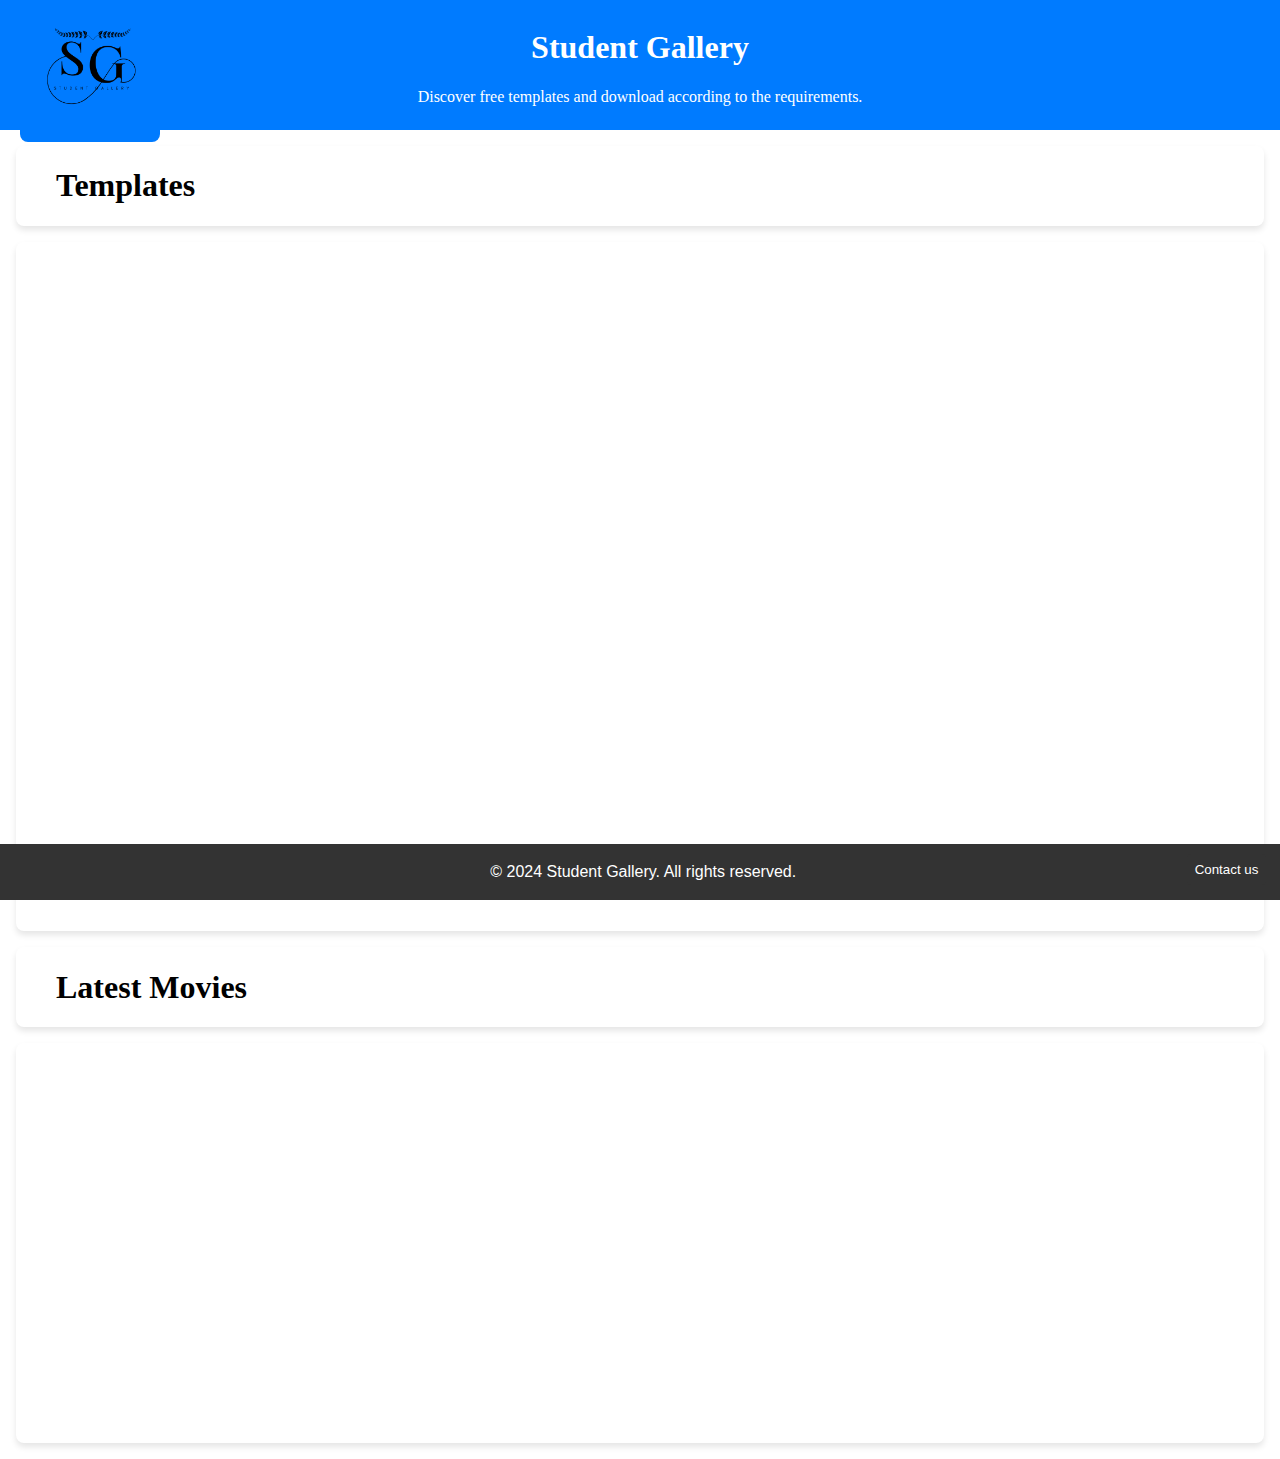
<file: index.html>
<!DOCTYPE html>
<html lang="en">
<head>
    <meta charset="UTF-8">
    <meta name="viewport" content="width=device-width, initial-scale=1.0">
    <title>Student Gallery</title>
    <link rel="stylesheet" href="styles.css">
</head>
<body>
    <header>
        <div>
            <a href="index.html">
                <img src="images/logo.png" alt="Website Logo" class="logo">
            </a>
            <h1>Student Gallery</h1>
            <p>Discover free templates and download according to the requirements.</p>
        </div>
    </header>

    <section class="section-title">
        <h1 class="section-title">Templates</h1>
    </section>

    <section class="template-gallery">
        <div class="template-card">
            <a href="power point.html" class="template-link">
                <img src="images/powerpoint.jpeg" alt="Template 1 Image" class="template-image">
                <h2>Power point templates</h2>
            </a>
        </div>
        
        <div class="template-card">
            <a href="Medical Prescriptions.html" class="template-link">
                <img src="images/prescription.png" alt="Template 2 Image" class="template-image">
                <h2>Medical Prescriptions</h2>
            </a>
        </div>

        <div class="template-card">
            <a href="signature.html" class="template-link">
                <img src="images/signature.png" alt="Template 3 Image" class="template-image">
                <h2>Signature</h2>
            </a>
        </div>

        <div class="template-card">
            <a href="stamp.html" class="template-link">
                <img src="images/stamps.jpg" alt="Template 4 Image" class="template-image">
                <h2>Stamps</h2>
            </a>
        </div>
    </section>
    <section class="section2">
      <h1 class="section2"> Latest Movies</h1>
    </section>
    <section class="template-gallery">
      <div class="template-card">
              <img src="images/Pushpa 2.jpg" alt="Template 1 Image" class="template-image">
              <h2>Pushpa 2</h2>
              <a href="Movies/Pushpa-2.The.Rule.2024.720p.mkv" class="template-link">
                <button id="download-pushpa2" class="download-btn">Download</button>
              </a>
      </div>
    </section>
    
    <footer>
        <p>&copy; 2024 Student Gallery. All rights reserved.</p>
        <nav>
            <button id="contact-btn" class="nav-btn">Contact us</button>
        </nav>
    </footer>

    <script src="script.js"></script>
</body>
</html>
</file>
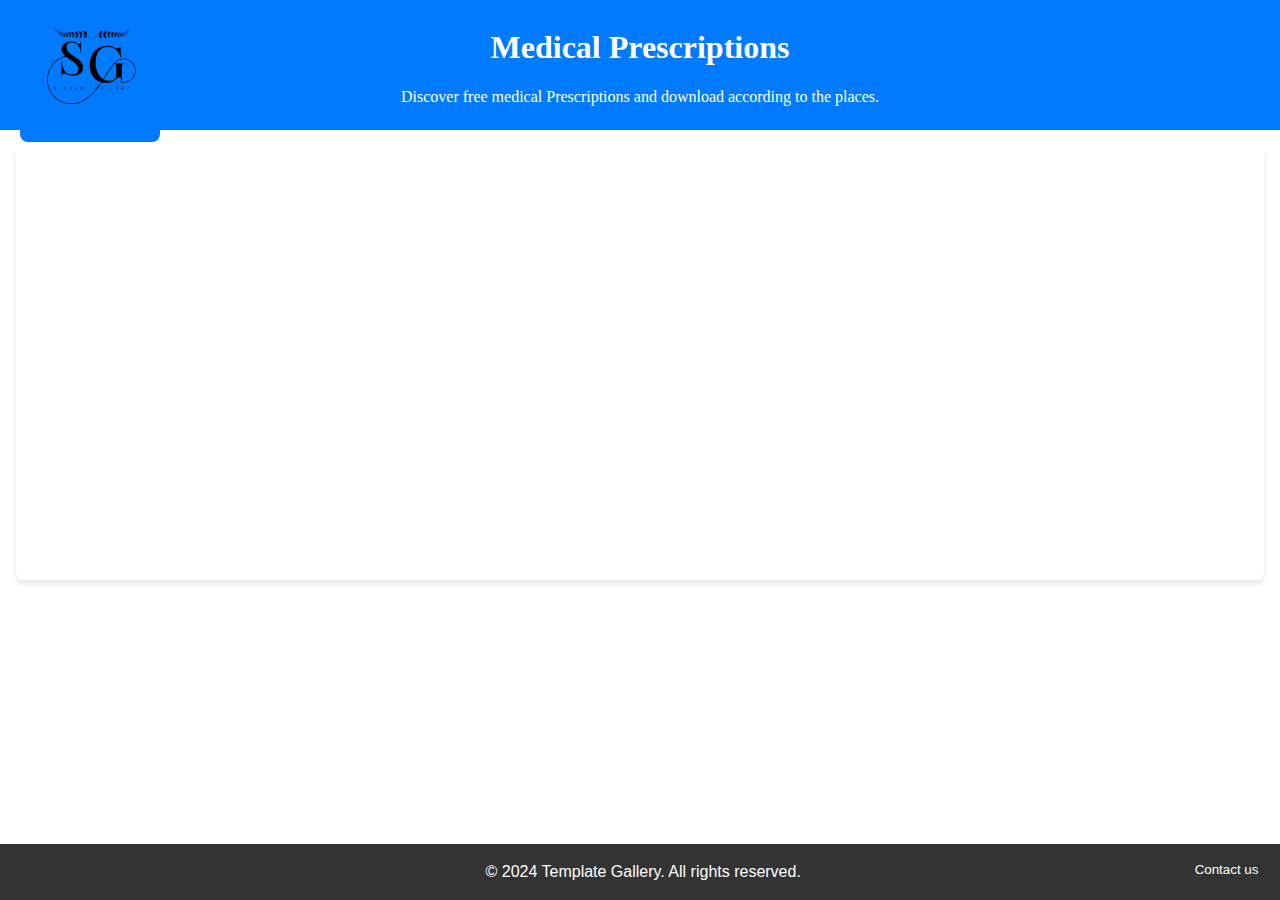
<file: Medical Prescriptions.html>
<!DOCTYPE html>
<html lang="en">
<head>
    <meta charset="UTF-8">
    <meta name="viewport" content="width=device-width, initial-scale=1.0">
    <title>Medical Prescriptions</title>
    <link rel="stylesheet" href="styles.css">
</head>
<body>
    <header>
        <div>
            <a href="index.html">
                <img src="images/logo.png" alt="Website Logo" class="logo">
            </a>
            <h1>Medical Prescriptions</h1>
            <p>Discover free medical Prescriptions and download according to the places.</p>
        </div>
    </header>

    <section class="template-gallery">
        <div class="template-card">
                <img src="Medical Prescriptions/Images/Screenshot 2024-12-29 020031.png" alt="Template 1 Image" class="template-image">
                <h2>Prescription 1</h2>
                <p>National Clinical Laboratory Himachal</p>
                <a href="Medical Prescriptions/Prescription 1.pdf" class="template-link">
                    <button id="download-pushpa2" class="download-btn">Download</button>
                </a>
        </div>
    </section>

    <footer>
        <p>&copy; 2024 Template Gallery. All rights reserved.</p>
        <nav>
            <button id="contact-btn" class="nav-btn">Contact us</button>
        </nav>
    </footer>

    <script src="script.js"></script>
</body>
</html>
</file>
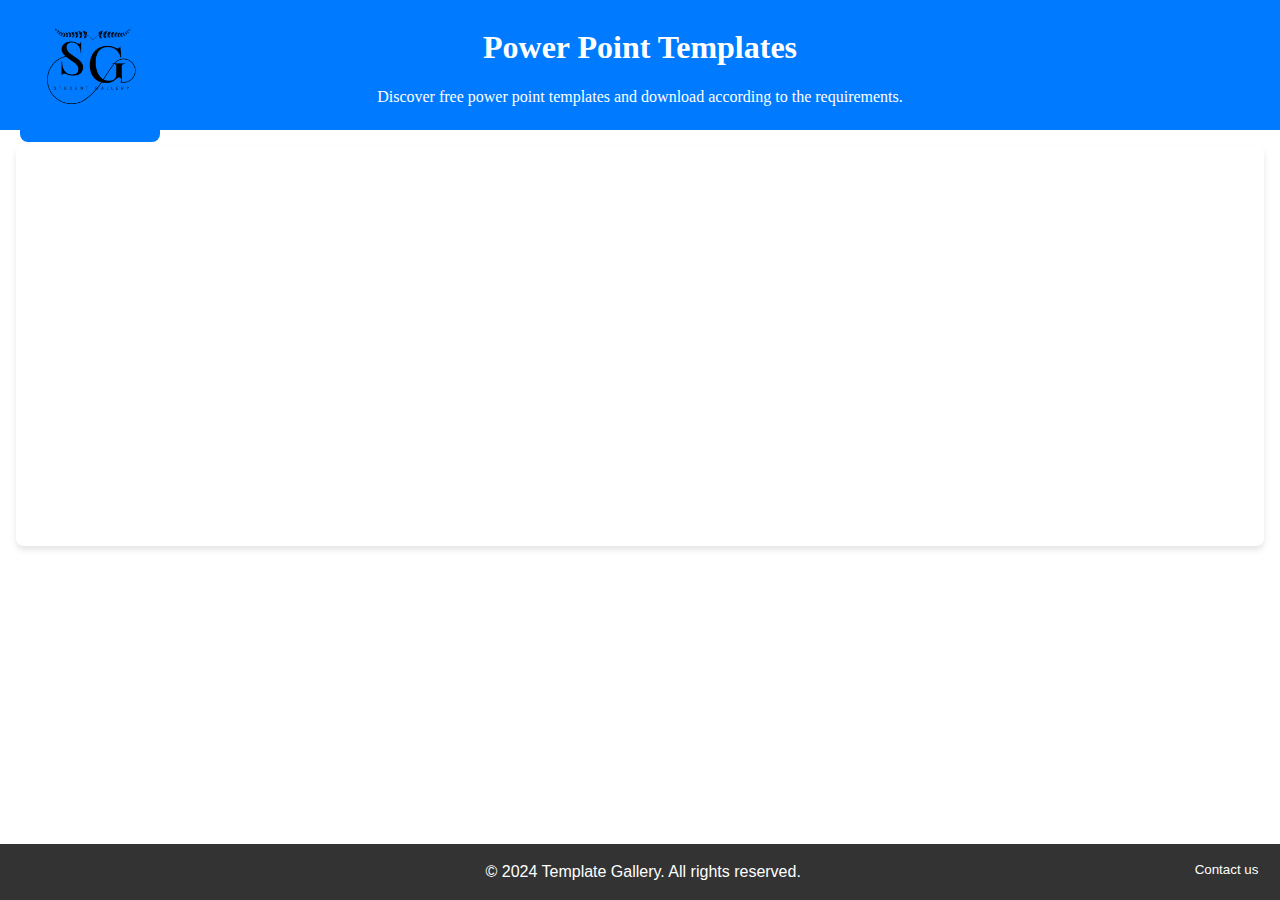
<file: power point.html>
<!DOCTYPE html>
<html lang="en">
<head>
    <meta charset="UTF-8">
    <meta name="viewport" content="width=device-width, initial-scale=1.0">
    <title>Power point</title>
    <link rel="stylesheet" href="styles.css">
</head>
<body>
    <header>
        <div>
            <a href="index.html">
                <img src="images/logo.png" alt="Website Logo" class="logo">
            </a>
            <h1>Power Point Templates</h1>
            <p>Discover free power point templates and download according to the requirements.</p>
        </div>
    </header>

    <section class="template-gallery">
        <div class="template-card">
                <img src="Power Point/Images/Geometric block.png" alt="Template 1 Image" class="template-image">
                <h2>Geometric block</h2>
                <a href="Power Point/Basic.pptx" class="template-link">
                    <button id="download-pushpa2" class="download-btn">Download</button>
                </a>
        </div>
    </section>

    <footer>
        <p>&copy; 2024 Template Gallery. All rights reserved.</p>
        <nav>
            <button id="contact-btn" class="nav-btn">Contact us</button>
        </nav>
    </footer>

    <script src="script.js"></script>
</body>
</html>
</file>
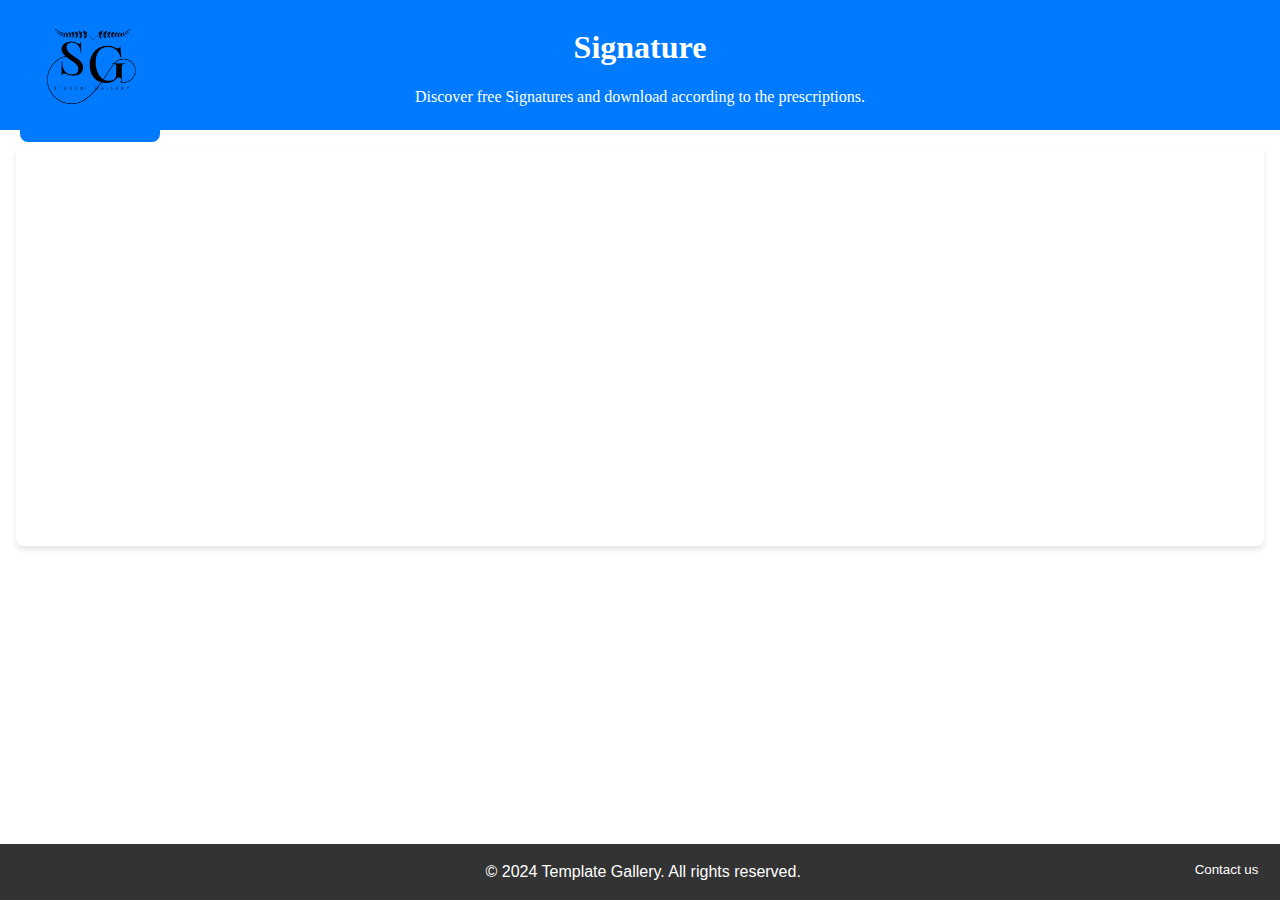
<file: signature.html>
<!DOCTYPE html>
<html lang="en">
<head>
    <meta charset="UTF-8">
    <meta name="viewport" content="width=device-width, initial-scale=1.0">
    <title>Signature</title>
    <link rel="stylesheet" href="styles.css">
</head>
<body>
    <header>
        <div>
            <a href="index.html">
                <img src="images/logo.png" alt="Website Logo" class="logo">
            </a>
            <h1>Signature</h1>
            <p>Discover free Signatures and download according to the prescriptions.</p>
        </div>
    </header>

    <section class="template-gallery">
        <div class="template-card">
                <img src="Medical Prescriptions/Images/Screenshot 2024-12-29 020031.png" alt="Template 1 Image" class="template-image">
                <h2>Signature 1</h2>
                <a href="Medical Prescriptions/Prescription 1.pdf" class="template-link">
                    <button id="download-pushpa2" class="download-btn">Download</button>
                </a>
        </div>
    </section>

    <footer>
        <p>&copy; 2024 Template Gallery. All rights reserved.</p>
        <nav>
            <button id="contact-btn" class="nav-btn">Contact us</button>
        </nav>
    </footer>

    <script src="script.js"></script>
</body>
</html>
</file>
<file: styles.css>
/* Global body styling */
body {
    font-family: Arial, sans-serif;
    margin: 0;
    padding: 0;
    background-color: white;
}

/* Header styling */
header {
    font-family: cursive;
    font-size: medium;
    background-color: #007BFF;
    color: white;
    padding: 0.5rem;
    text-align: center;
    position: relative;
}

.logo {
    width: 140px;
    height: auto;
    border-radius: 8px;
    object-fit: cover;
    position: absolute;
    top: 2px;
    left: 20px;
    cursor: pointer;
}

nav {
    display: flex;
    justify-content: center;
    gap: 0.5rem;
    position: absolute;
    top: 10px;
    right: 20px;
}

.nav-btn {
    background-color: #333;
    color: white;
    padding: 0.5rem 0.5rem;
    border: black;
    border-radius: 4px;
    cursor: pointer;
    transition: background-color 0.3s ease;
    font-weight: 300;
}

.nav-btn:hover {
    color: black;
    background-color: white;
}

/* Section styles */
#home-section {
    background-color: #F0F8FF; /* Light blue for the home section */
}

#templates-section {
    background: linear-gradient(to right, #FF7F50, #FFD700); /* Gradient for templates section */
}

#contact-section {
    background: url('images/contact-bg.jpg') no-repeat center center/cover; /* Background image for contact */
}

section {
    padding: 2rem;
    border-radius: 8px;
    margin: 1rem;
    text-align: center;
    box-shadow: 0 4px 6px rgba(0, 0, 0, 0.1);
}

.section-title {
    font-family: cursive;
    display: flex;
    justify-content: left;
    padding: 0 20px;
}
.section-heading {   
     font-family: cursive;
    display: flex;
    justify-content: left;
    padding: 0 20px;
}

/* Template gallery */
.template-gallery {
    font-family: cursive;
    display: flex;
    justify-content: center;
    gap: 1rem;
    flex-wrap: wrap;
}

.template-card {
    background-color: #ffffff;
    border: 1px solid white;
    border-radius: 8px;
    box-shadow: 0 4px 6px rgba(0, 0, 0, 0.1);
    padding: 1rem;
    width: 300px;
    text-align: center;
    cursor: pointer;
    transition: box-shadow 0.3s ease;
    opacity: 0;
    transform: translateX(-100%);
    animation: slideInFromLeft 1s forwards;
}

.template-card:hover {
    box-shadow: 0 6px 10px rgba(0, 0, 0, 0.2);
}

@keyframes slideInFromLeft {
    0% {
        opacity: 0;
        transform: translateX(-100%);
    }
    100% {
        opacity: 1;
        transform: translateX(0);
    }
}

.template-link {
    text-decoration: none;
    color: inherit; /* Ensures text color is the same */
}

.template-image {
    width: 100%;
    border-radius: 8px 8px 0 0;
    object-fit: cover;
    height: 200px;
}
.section2 {
    font-family: cursive;
    display: flex;
    justify-content: left;
    padding: 0px 20px
}

.download-btn {
    background-color: #007BFF;
    color: white;
    padding: 0.5rem 1rem;
    border: none;
    border-radius: 4px;
    cursor: pointer;
    transition: background-color 0.3s ease;
    font-weight: 300;
}

.download-btn:hover {
    background-color: #0056b3;
}


/* Footer */
footer {
    background-color: #333;
    color: white;
    text-align: center;
    padding: 0.2rem;
    position: fixed;
    bottom: 0;
    width: 100%;
}

/* Hidden sections */
#home-section,
#templates-section,
#contact-section {
    display: none; /* Hide sections initially */
}
</file>
